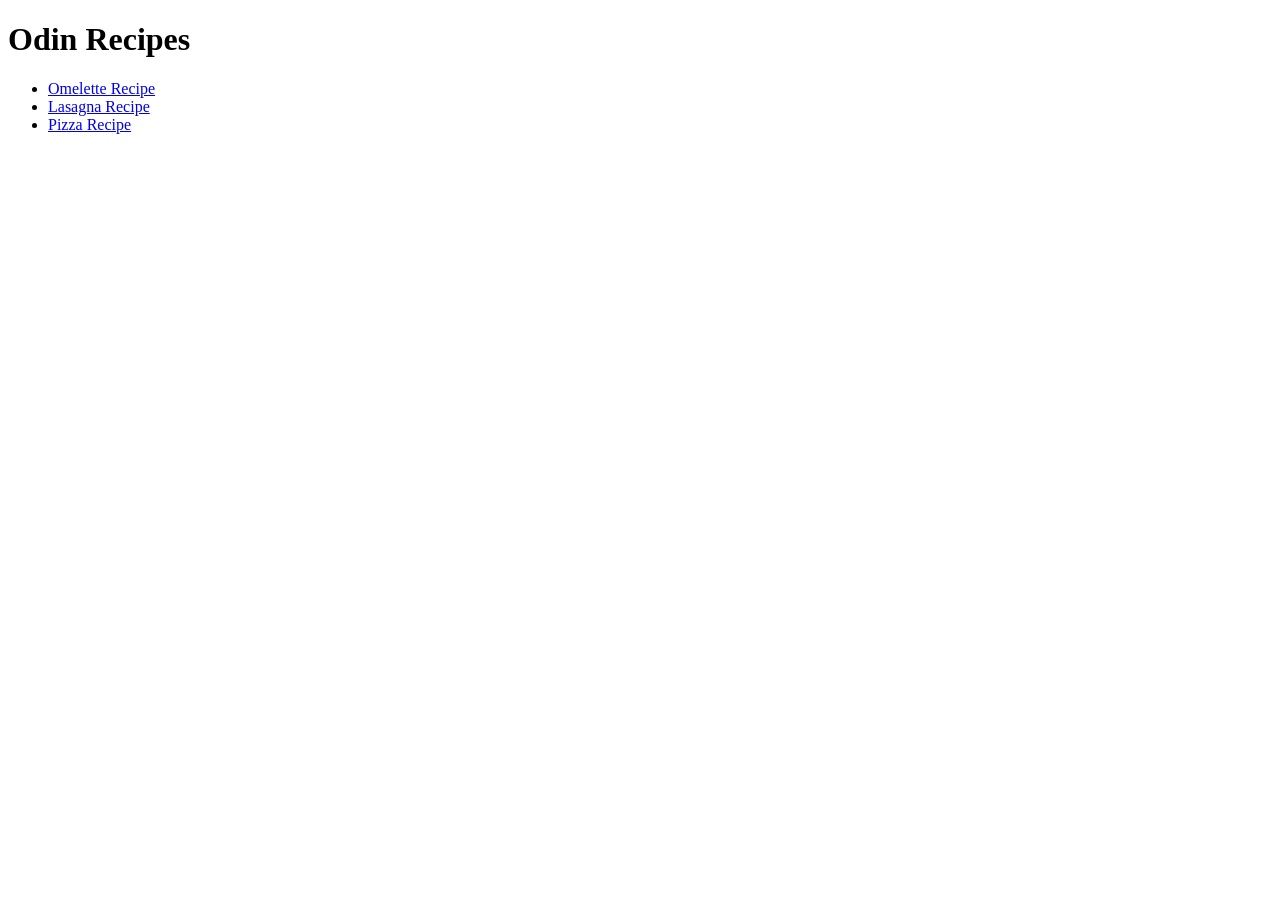
<file: index.html>
<!DOCTYPE html>
<html lang="en">
<head>
    <meta charset="UTF-8">
    <meta name="viewport" content="width=device-width, initial-scale=1.0">
    <title>Amazing Recipes.</title>
</head>
<body>
    <h1>Odin Recipes</h1>
    <ul>
        <li><a href="recipes/omelette.html">Omelette Recipe</a></li>
        <li><a href="recipes/lasagna.html">Lasagna Recipe</a></li>
        <li><a href="recipes/pizza.html">Pizza Recipe</a></li>
    </ul>
    
    
</body>
</html>
</file>
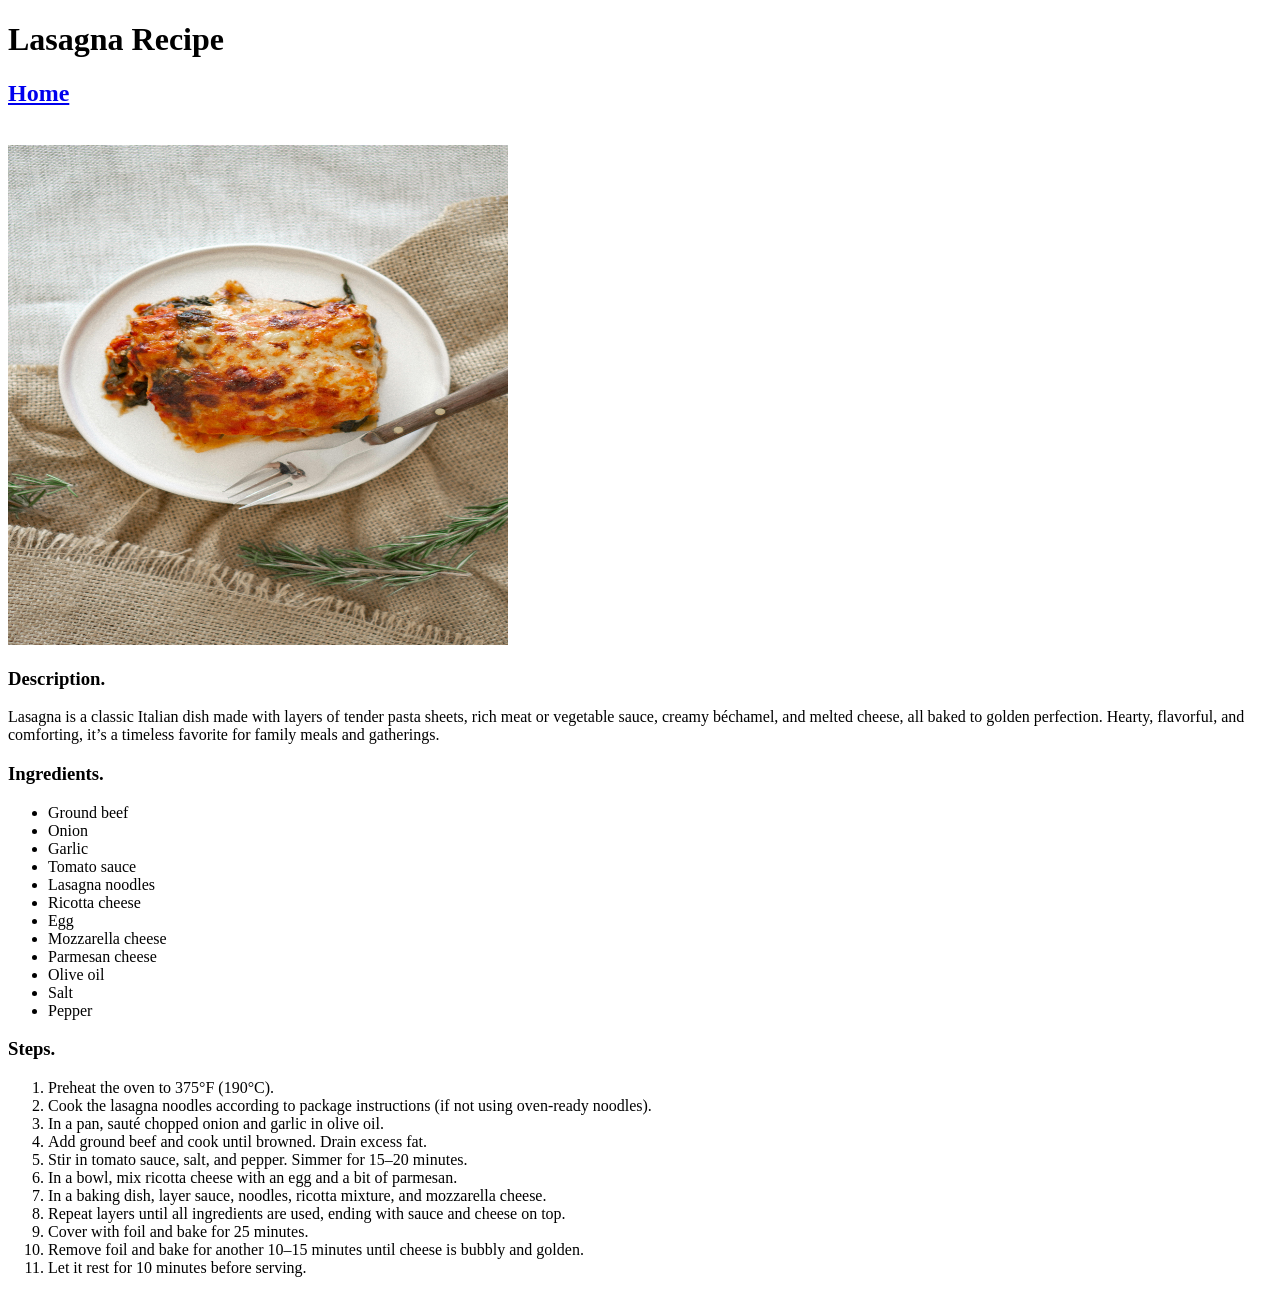
<file: recipes/lasagna.html>
<!DOCTYPE html>
<html lang="en">
<head>
    <meta charset="UTF-8">
    <meta name="viewport" content="width=device-width, initial-scale=1.0">
    <title>Lasagna Recipe</title>
    <link rel="stylesheet" href="../styles.css">
</head>
<body>
    <h1>Lasagna Recipe</h1>
    <h2><a href="../index.html">Home</a>  </h2>
    <br>
    <img class="images" src="../images/lasagna.jpg" alt="picture of a lasagna dish">
    <br>
    <h3>Description.</h3>
    <p>Lasagna is a classic Italian dish made with layers of tender pasta sheets,
       rich meat or vegetable sauce, creamy béchamel, and melted cheese, all baked
       to golden perfection. Hearty, flavorful, and comforting, it’s a timeless favorite
       for family meals and gatherings.</p>

       <h3>Ingredients.</h3>
       <ul>
       
            <li>Ground beef</li>

            <li>Onion</li>

            <li>Garlic</li>

            <li>Tomato sauce</li>

            <li>Lasagna noodles</li>

            <li>Ricotta cheese</li>

            <li>Egg</li>

            <li>Mozzarella cheese</li>

            <li>Parmesan cheese</li>

            <li>Olive oil</li>

            <li>Salt</li>

            <li>Pepper</li>
       </ul>
       <h3>Steps.</h3>
       <ol>
            <li>Preheat the oven to 375°F (190°C).</li>
            <li>Cook the lasagna noodles according to package instructions (if not using oven-ready noodles).</li>
            <li>In a pan, sauté chopped onion and garlic in olive oil.</li>
            <li>Add ground beef and cook until browned. Drain excess fat.</li>
            <li>Stir in tomato sauce, salt, and pepper. Simmer for 15–20 minutes.</li>
            <li>In a bowl, mix ricotta cheese with an egg and a bit of parmesan.</li>
            <li>In a baking dish, layer sauce, noodles, ricotta mixture, and mozzarella cheese.</li>
            <li>Repeat layers until all ingredients are used, ending with sauce and cheese on top.</li>
            <li>Cover with foil and bake for 25 minutes.</li>
            <li>Remove foil and bake for another 10–15 minutes until cheese is bubbly and golden.</li>
            <li>Let it rest for 10 minutes before serving.</li>
        </ol>

         
    
</body>
</html>
</file>
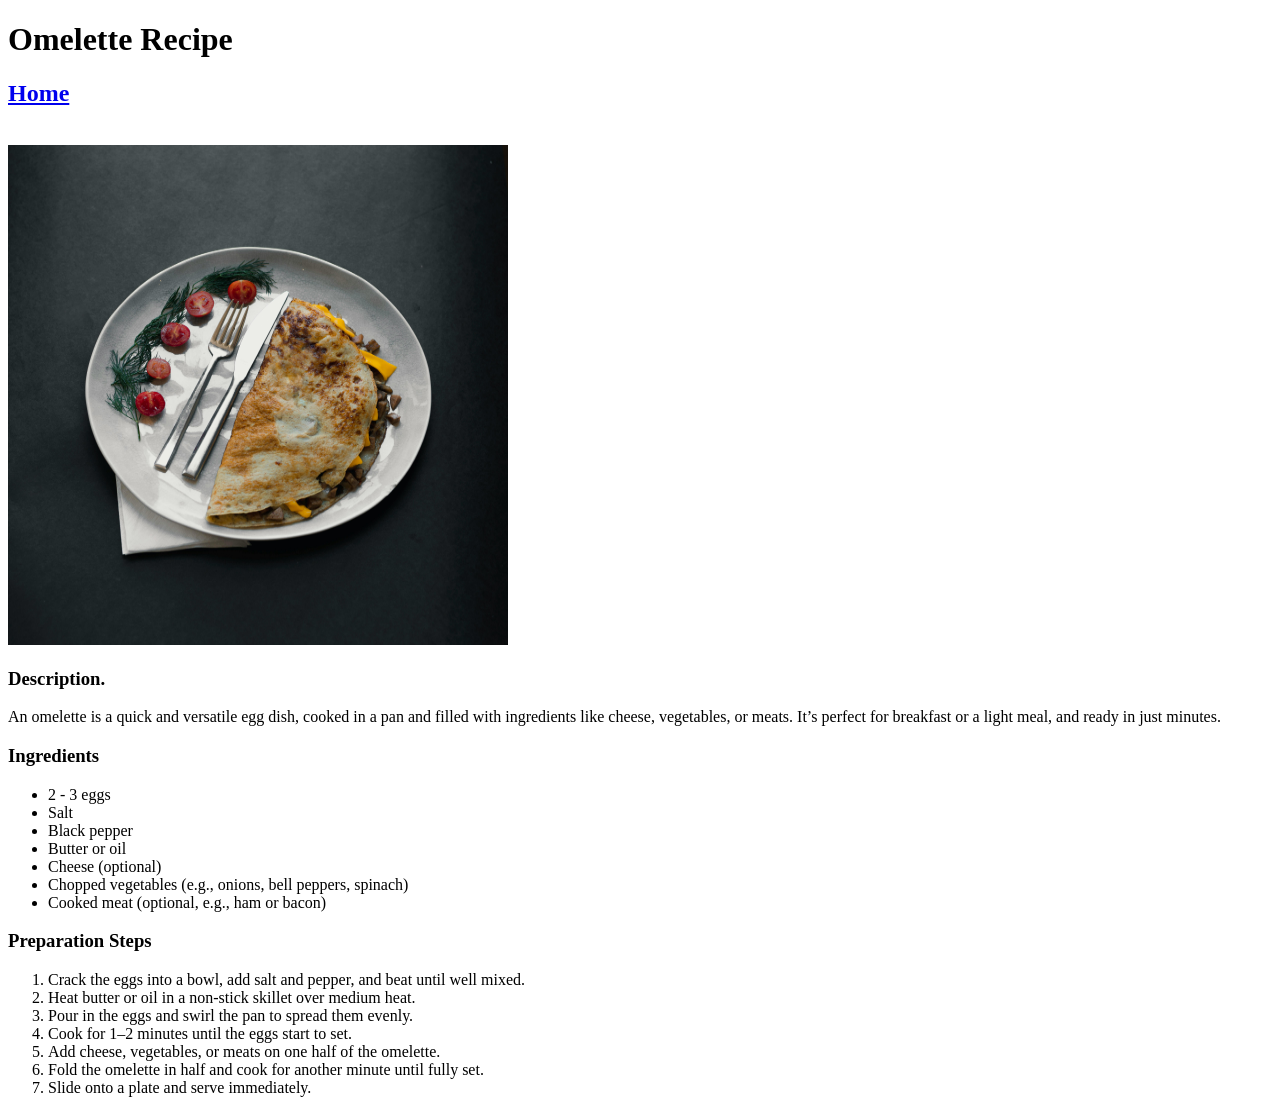
<file: recipes/omelette.html>
<!DOCTYPE html>
<html lang="en">
<head>
    <meta charset="UTF-8">
    <meta name="viewport" content="width=device-width, initial-scale=1.0">
    <title>Omelette Recipe.</title>
    <link rel="stylesheet" href="../styles.css">
</head>
<body>
    <h1>Omelette Recipe</h1>
    <h2><a href="../index.html">Home</a>  </h2>
    <br>
    <img class="images" src="../images/omelette.jpg" alt="picture of an omelette dish">
    <br>
    <h3>Description.</h3>

    

<p>
  An omelette is a quick and versatile egg dish, cooked in a pan and filled with ingredients like cheese, vegetables, or meats. It’s perfect for breakfast or a light meal, and ready in just minutes.
</p>

<h3>Ingredients</h3>
<ul>
  <li>2 - 3 eggs</li>
  <li>Salt</li>
  <li>Black pepper</li>
  <li>Butter or oil</li>
  <li>Cheese (optional)</li>
  <li>Chopped vegetables (e.g., onions, bell peppers, spinach)</li>
  <li>Cooked meat (optional, e.g., ham or bacon)</li>
</ul>

<h3>Preparation Steps</h3>
<ol>
  <li>Crack the eggs into a bowl, add salt and pepper, and beat until well mixed.</li>
  <li>Heat butter or oil in a non-stick skillet over medium heat.</li>
  <li>Pour in the eggs and swirl the pan to spread them evenly.</li>
  <li>Cook for 1–2 minutes until the eggs start to set.</li>
  <li>Add cheese, vegetables, or meats on one half of the omelette.</li>
  <li>Fold the omelette in half and cook for another minute until fully set.</li>
  <li>Slide onto a plate and serve immediately.</li>
</ol>

    
</body>
</html>
</file>
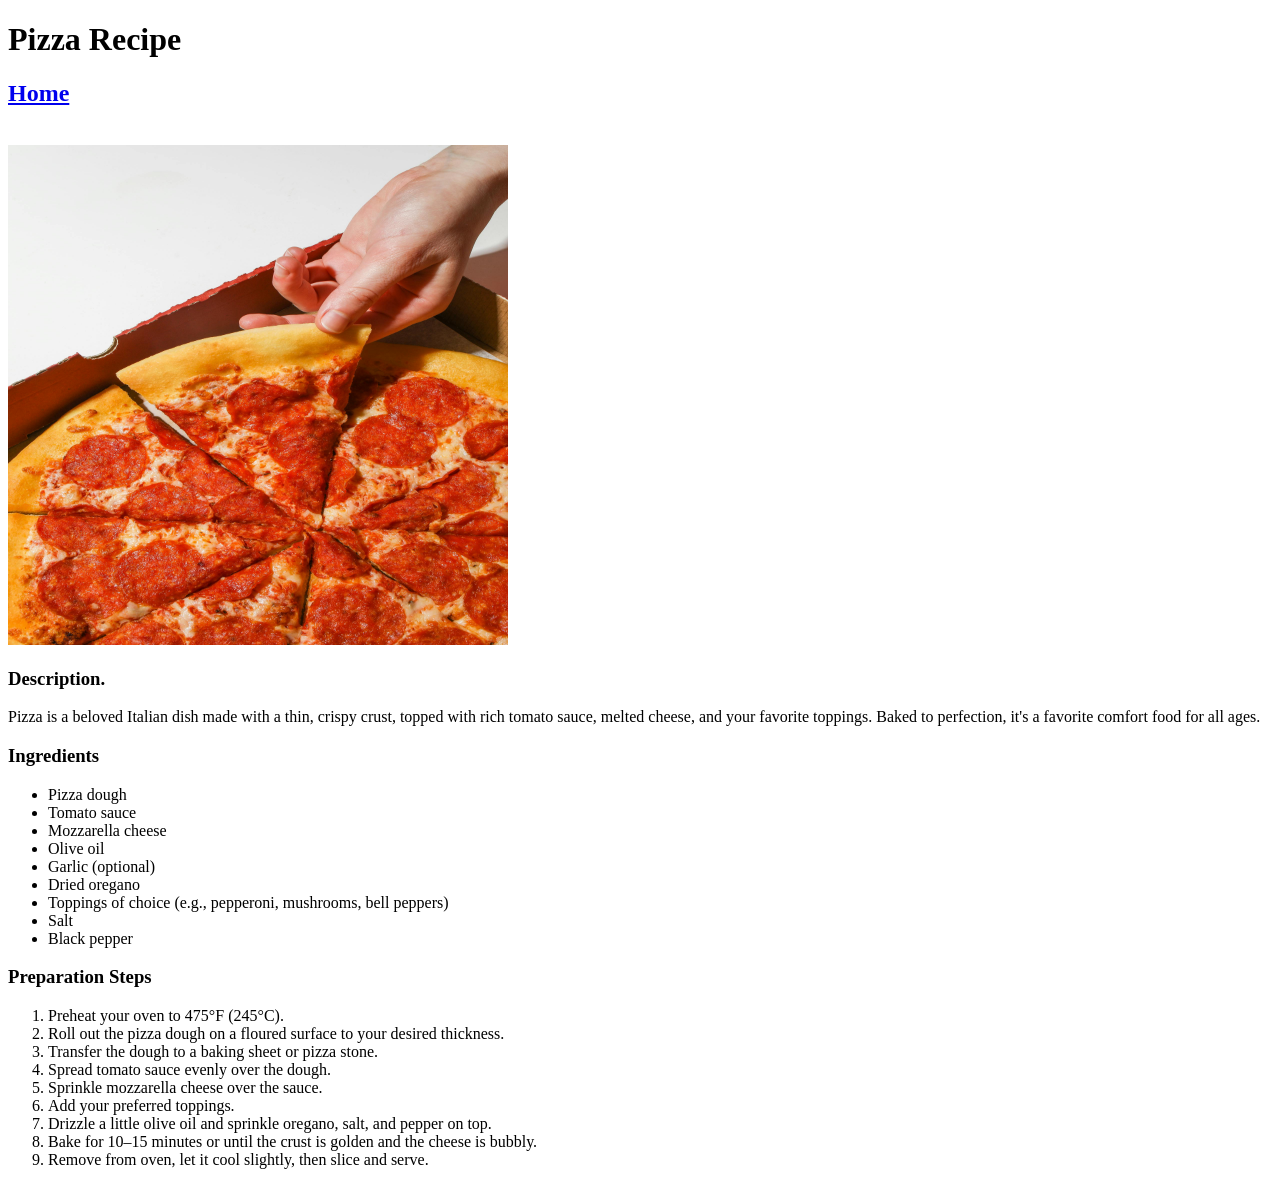
<file: recipes/pizza.html>
<!DOCTYPE html>
<html lang="en">
<head>
    <meta charset="UTF-8">
    <meta name="viewport" content="width=device-width, initial-scale=1.0">
    <title>Pizza Recipe</title>
    <link rel="stylesheet" href="../styles.css">
</head>
<body>
    <h1>Pizza Recipe</h1>
    <h2><a href="../index.html">Home</a>  </h2>
    <br>
    <img class="images" src="../images/pizza.jpg" alt="picture of a well cooked pizza">
    <br>
    
  <h3>Description.</h3>

  <p>
    Pizza is a beloved Italian dish made with a thin, crispy crust, topped with rich tomato sauce, melted cheese, and your favorite toppings. Baked to perfection, it's a favorite comfort food for all ages.
  </p>

  <h3>Ingredients</h3>
  <ul>
    <li>Pizza dough</li>
    <li>Tomato sauce</li>
    <li>Mozzarella cheese</li>
    <li>Olive oil</li>
    <li>Garlic (optional)</li>
    <li>Dried oregano</li>
    <li>Toppings of choice (e.g., pepperoni, mushrooms, bell peppers)</li>
    <li>Salt</li>
    <li>Black pepper</li>
  </ul>

  <h3>Preparation Steps</h3>
  <ol>
    <li>Preheat your oven to 475°F (245°C).</li>
    <li>Roll out the pizza dough on a floured surface to your desired thickness.</li>
    <li>Transfer the dough to a baking sheet or pizza stone.</li>
    <li>Spread tomato sauce evenly over the dough.</li>
    <li>Sprinkle mozzarella cheese over the sauce.</li>
    <li>Add your preferred toppings.</li>
    <li>Drizzle a little olive oil and sprinkle oregano, salt, and pepper on top.</li>
    <li>Bake for 10–15 minutes or until the crust is golden and the cheese is bubbly.</li>
    <li>Remove from oven, let it cool slightly, then slice and serve.</li>
  </ol>



    
</body>
</html>
</file>
<file: styles.css>
.images{
    width:500px;
    height:500px;

}
</file>
